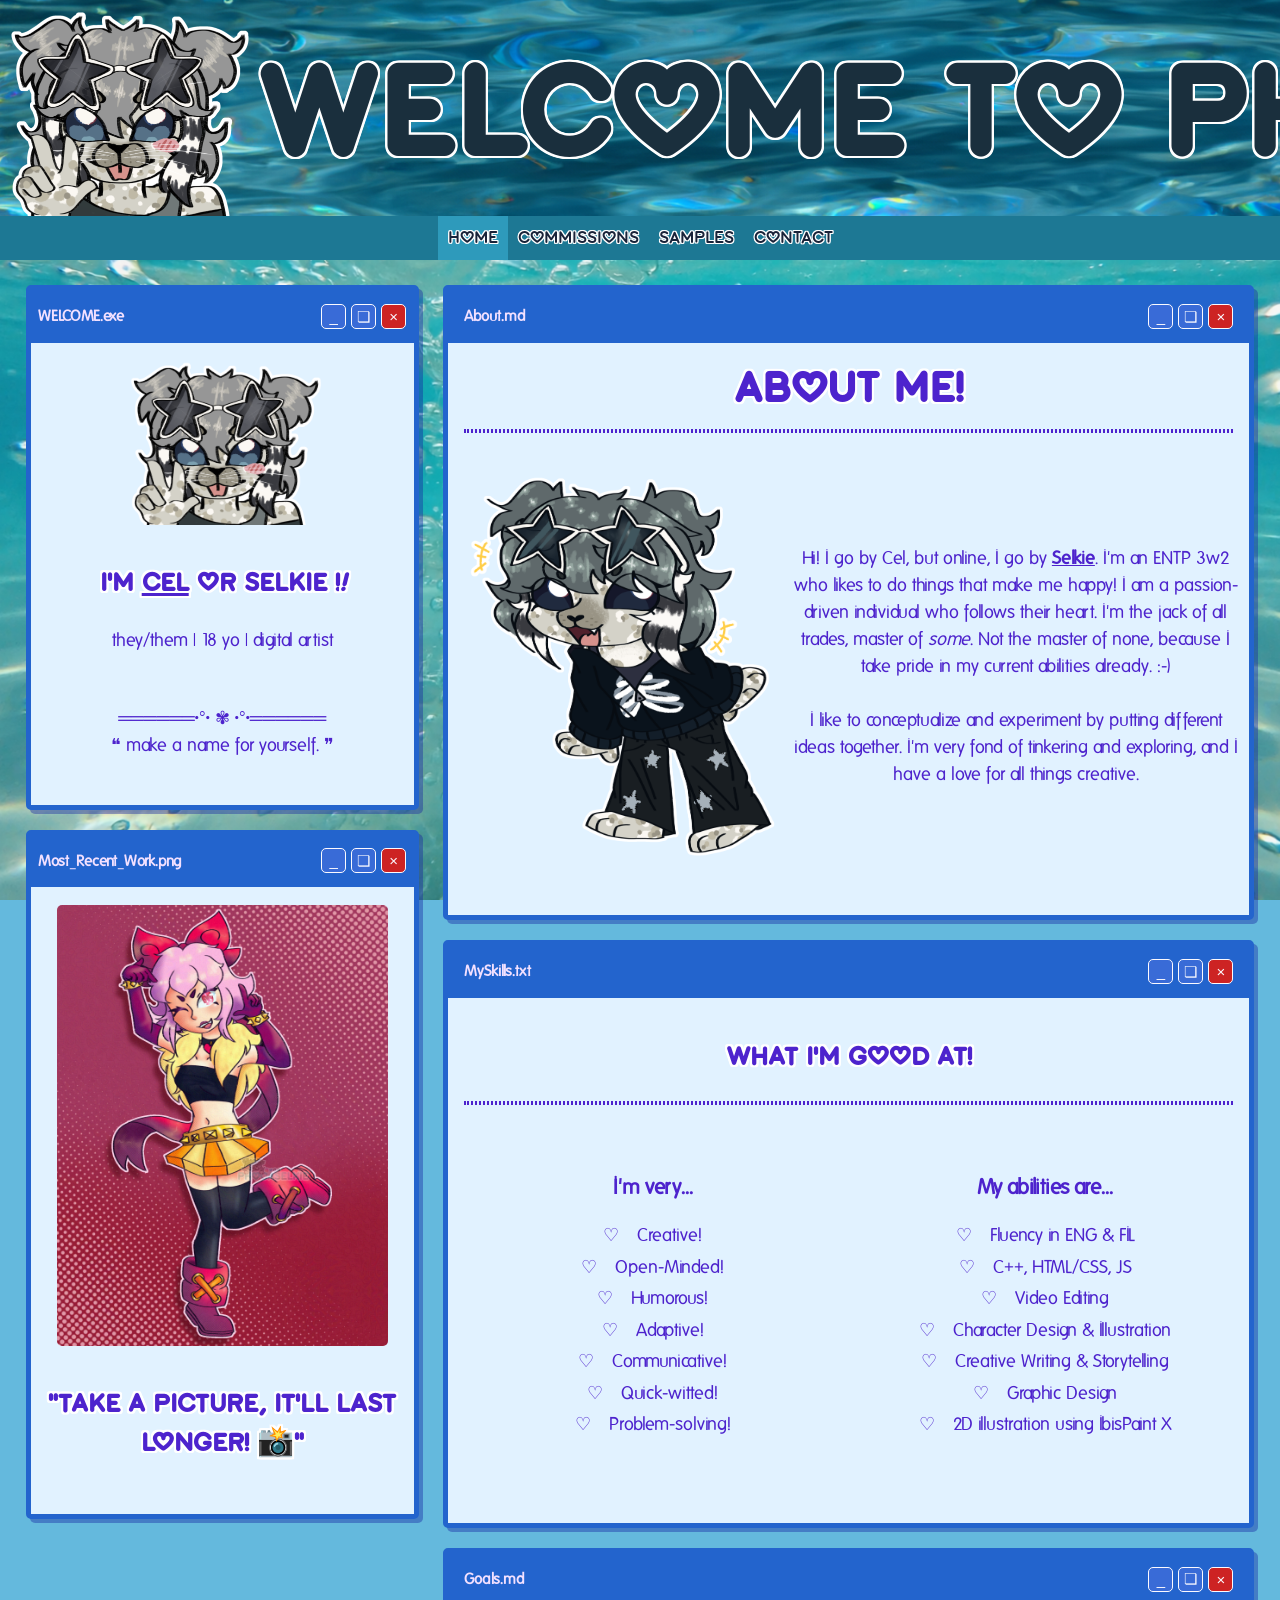
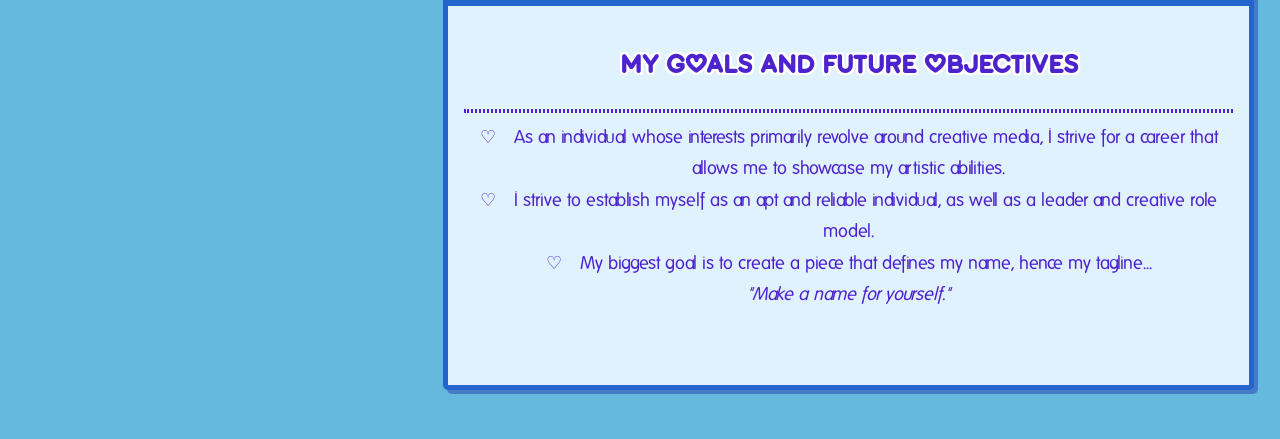
<file: index.html>
<!DOCTYPE html>
<html lang="en">
    <head>
        <meta charset="UTF-8">
        <meta name="viewport" content="width=device-width, initial-scale=1.0">
        <link rel="icon" type="image/x-icon" href="images/selkie.ico">
        <link rel="stylesheet" href="css/sheet.css">
        <title>phocaselkie! 🦭</title>
        <script src="js/titletypemainsite.js"></script>
    </head>
    <body>
        <header>
            <div class="header" id="header">
                <img src="images/selkie.png" alt="My mascot, Selkie" style="width: 250px;">
                <div class="marquee">
                    <h1>WELCOME TO PHOCASELKIE!!! 🦭</h1>
                </div>
            </div>
        </header>
            <div class="nav" id="nav-bar">
            <nav>
                <a class="active">Home</a><a class="link" href="commissions.html"><span data-content="Commissions">Commissions</span></a><a class="link" href="samples.html"><span data-content="Samples">Samples</span></a><a class="link" href="contact.html"><span data-content="Contact" href="contact.html">Contact</span></a>
            </nav>
            </div>
<div class="columns">
    <div class="left-column">
        <aside>
            <div class="win-1" id="welcome">
                <div class="titlebar">
                    <p>WELCOME.exe</p>
                    <div class="buttcont">
                        <button class="butt" aria-label="Minimize">_</button>
                        <button class="butt" aria-label="Maximize">❏</button>
                        <button class="butt close" aria-label="Close">×</button>
                    </div>
                </div>
                <div class="cont">
                    <img src="images/selkie.png" style="width: 200px;" alt="Icon of mascot, Selkie"> 
                    
                        <h2>I'm <u>Cel</u> or Selkie !<i>!</i></h2>
                        <p>they/them | 18 yo | digital artist</p>
                </div>
                <div class="cont">
                    <p>══════•°• ✾ •°•══════<br>❝ make a name for yourself. ❞</p>
                </div>
            </div>
        <div class="win-1" id="recentwork">
            <div class="titlebar">
                <p aria-label="Most recent work .png">Most_Recent_Work.png</p>
                <div class="buttcont">
                    <button class="butt" aria-label="Minimize">_</button>
                    <button class="butt" aria-label="Maximize">❏</button>
                    <button class="butt close" aria-label="Close">×</button>
                </div>
            </div>
            <div class="cont">
                    <img class="pic" src="images/fullrender.png" alt="A fully rendered fanmade artwork of the character, Melodie, from Brawl Stars.">
                    <h2>"Take a picture, it'll last longer! 📸"</h2>
            </div>
        </div>
        </aside>
    </div>
    <div class="right-column">
    <main>
        <div class="win-2" id="desc">
        <div class="titlebar">
            <p>About.md</p>
            <div class="buttcont">
                <button class="butt" aria-label="Minimize">_</button>
                <button class="butt" aria-label="Maximize">❏</button>
                <button class="butt close" aria-label="Close">×</button>
            </div>
        </div>
        <div class="cont">
            <h1>About Me!</h1>
            <hr>
        </div>
        <div class="conthd">
            <img src="images/sealbark.png" style="width: 40%;" alt="placeholder">
            <p>
                Hi! I go by Cel, but online, I go by <b><u>Selkie</u></b>. I'm an ENTP 3w2 who likes to do things that make me happy! I am a passion-driven individual who follows their heart. I'm the jack of all trades, master of <em>some</em>. Not the master of none, because I take pride in my current abilities already. :-)
                <br><br>
                I like to conceptualize and experiment by putting different ideas together. I'm very fond of tinkering and exploring, and I have a love for all things creative. 
            </p>
        </div>
        </div>
        <div class="win-2" id="skills">
        <div class="titlebar">
            <p>MySkills.txt</p>
            <div class="buttcont">
                <button class="butt" aria-label="Minimize">_</button>
                <button class="butt" aria-label="Maximize">❏</button>
                <button class="butt close" aria-label="Close">×</button>
            </div>
        </div>
        <div class="cont">
            <h2>What I'm Good At!</h2>
            <hr>
        </div>
        <div class="conthd">
            <div class="cont in">
                <h3>I'm very...</h3> <!-- soft skills -->
                <ul>
                    <li>Creative!</li>
                    <li>Open-Minded!</li>
                    <li>Humorous!</li>
                    <li>Adaptive!</li>
                    <li>Communicative!</li>
                    <li>Quick-witted!</li>
                    <li>Problem-solving!</li>
                </ul>
            </div>
            <div class="cont in">
                <h3>My abilities are...</h3> <!-- hard skills -->
                <ul>
                    <li>Fluency in ENG & FIL</li>
                    <li>C++, HTML/CSS, JS</li>
                    <li>Video Editing</li>
                    <li>Character Design & Illustration</li>
                    <li>Creative Writing & Storytelling</li>
                    <li>Graphic Design</li>
                    <li>2D illustration using IbisPaint X</li>
                </ul>
            </div>
        </div>
        </div>
        <div class="win-2" id="goals">
            <div class="titlebar">
                <p>Goals.md</p>
                <div class="buttcont">
                    <button class="butt" aria-label="Minimize">_</button>
                    <button class="butt" aria-label="Maximize">❏</button>
                   <button class="butt close" aria-label="Close">×</button>
                </div>
            </div>
            <div class="cont">
                <h2>My Goals and Future Objectives</h2>
                <hr>
                <ul>
                    <li>As an individual whose interests primarily revolve around creative media, I strive for a career that allows me to showcase my artistic abilities.</li>
                    <li>I strive to establish myself as an apt and reliable individual, as well as a leader and creative role model.</li>
                    <li>My biggest goal is to create a piece that defines my name, hence my tagline...
                        <br><i>"Make a name for yourself."</i></li>
                </ul>
            </div>
        </div>
    </main>
    </div>
</div>
    <script src="js/sparkle.js" type="text/javascript"></script>
    </body>
</html>
</file>
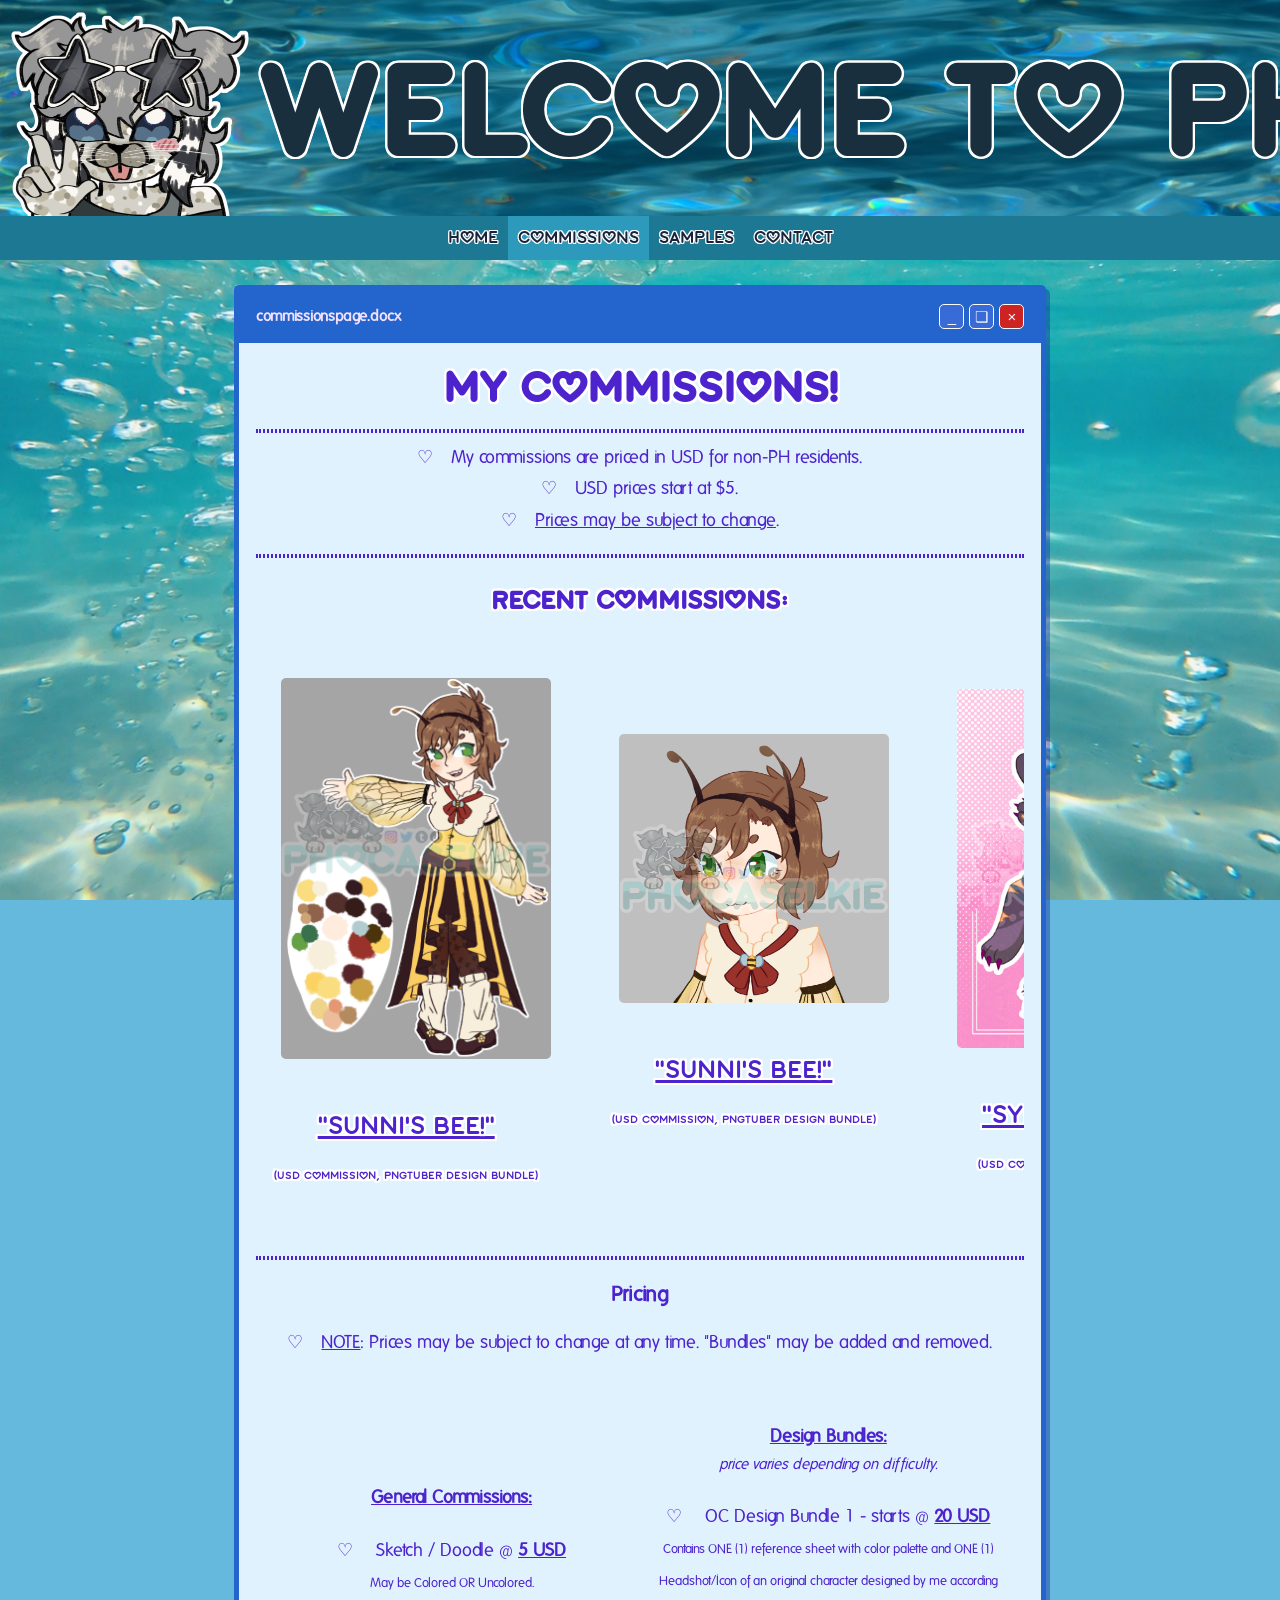
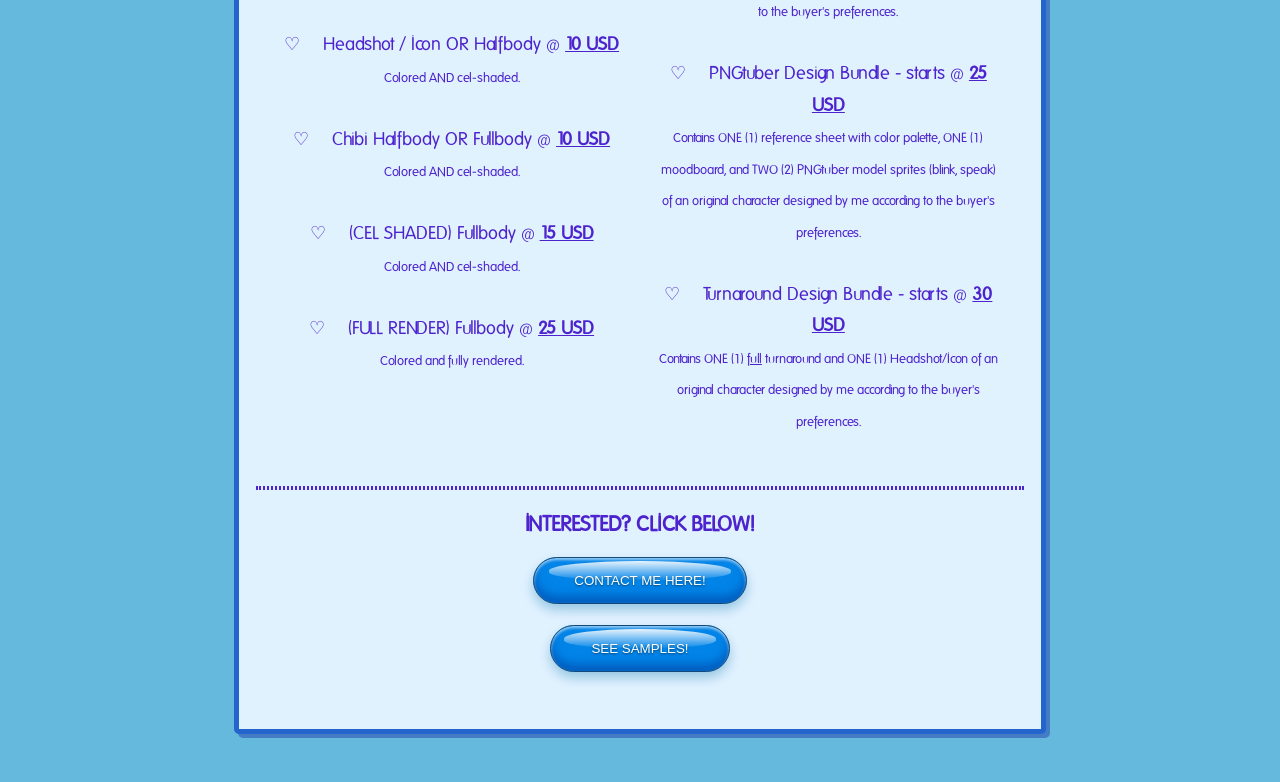
<file: commissions.html>
<!DOCTYPE html>
<html lang="en">
    <head>
        <meta charset="UTF-8">
        <meta name="viewport" content="width=device-width, initial-scale=1.0">
        <link rel="icon" type="image/x-icon" href="images/selkie.ico">
        <link rel="stylesheet" href="css/sheet.css">
        <title>phocaselkie! 🦭</title>
        <script src="js/titletypemainsite.js"></script>
    </head>
    <body>
        <header>
            <div class="header" id="header">
                <img src="images/selkie.png" alt="My mascot, Selkie" style="width: 250px;">
                <div class="marquee">
                    <h1>WELCOME TO PHOCASELKIE!!! 🦭</h1>
                </div>
            </div>
        </header>
        <div class="nav" id="nav-bar">
        <nav>
            <a class="link" href="index.html"><span data-content="Home">Home</span></a><a class="active">Commissions</a><a class="link" href="samples.html"><span data-content="Samples">Samples</span></a><a class="link" href="contact.html"><span data-content="Contact">Contact</span></a>
        </nav>
        </div>
        <div class="columns">
            <div class="right-column">
            <main>
                <div class="win-1">
                    <div class="titlebar">
                        <p>commissionspage.docx</p>
                        <div class="buttcont">
                        <button class="butt" aria-label="Minimize">_</button>
                        <button class="butt" aria-label="Maximize">❏</button>
                        <button class="butt close" aria-label="Close">×</button>
                        </div>
                    </div>
                    <div class="cont">
                        <h1>MY COMMISSIONS!</h1>
                        <hr>
                        <ul>
                            <li>My commissions are priced in USD for non-PH residents.</li>
                            <li>USD prices start at $5.</li>
                            <li><u>Prices may be subject to change</u>.</li>
                        </ul>
                        <hr>
                        <h2>Recent Commissions:</h2>
                        <div class="contscr">
                            <div class="cont scr">
                                <img src="images/sunni_comm_fullbod.png" alt="A reference sheet of an original character with a honeybee-inspired theme." class="pic" style="width: 100%">
                                <p class="cutie"><u>"Sunni's Bee!"</u>
                                    <br>
                                <span class="subhead">(USD Commission, PNGtuber Design Bundle)</span></p>
                            </div>
                            <div class="cont scr">
                                <img src="images/sunni_comm_halfbod.png" alt="A halfbody model of an original character with a honeybee-inspired theme." class="pic" style="width: 100%;">
                                <p class="cutie"><u>"Sunni's Bee!"</u>
                                <br>
                                <span class="subhead">(USD Commission, PNGtuber Design Bundle)</span></p>
                            </div>
                            <div class="cont scr">
                                <img src="images/sylvchibi1.png" alt="A drawing of an anthropomorphic original character." class="pic" style="width: 100%">
                                <p class="cutie"><u>"Sylvia's chibi"</u>
                                    <br>
                                <span class="subhead">(USD Commission, chibi full-body)</span></p>
                            </div>
                            <div class="cont scr">
                                <img src="images/sylvchibi2.png" alt="A drawing of an anthropomorphic original character." class="pic" style="width: 100%;">
                                <p class="cutie"><u>"Sylvia's chibi"</u>
                                <br>
                                <span class="subhead">(USD Commission, chibi full-body)</span></p>
                            </div>
                        </div>
                        <hr>
                        <h3>Pricing</h3>
                        <ul>
                            <li><u>NOTE</u>: Prices may be subject to change at any time. "Bundles" may be added and removed.</li>
                        </ul>
                        <div class="conthd">
                            <div class="cont">
                                <h4><u>General Commissions:</u></h4>
                                <ul>
                                    <li>
                                        Sketch / Doodle @ <b><u>5 USD</u></b>
                                        <br>
                                        <span class="subhead">May be Colored OR Uncolored.</span>
                                    </li>
                                    <br>
                                    <li>
                                        Headshot / Icon OR Halfbody @ <b><u>10 USD</u></b>
                                        <br>
                                        <span class="subhead">Colored AND cel-shaded.</span>
                                    </li>
                                    <br>
                                    <li>
                                        Chibi Halfbody OR Fullbody @ <b><u>10 USD</u></b>
                                        <br>
                                        <span class="subhead">Colored AND cel-shaded.</span>
                                    </li>
                                    <br>
                                    <li>
                                        (CEL SHADED) Fullbody @ <b><u>15 USD</u></b>
                                        <br>
                                        <span class="subhead">Colored AND cel-shaded.</span>
                                    </li>
                                    <br>
                                    <li>
                                        (FULL RENDER) Fullbody @ <b><u>25 USD</u></b>
                                        <br>
                                        <span class="subhead">Colored and fully rendered.</span>
                                    </li>
                                </ul>
                            </div>
                            <div class="cont">
                                <h4><u>Design Bundles:</u><br><span class="notice"><i>price varies depending on difficulty.</i></span></h4>
                                <ul>
                                    <li>
                                        OC Design Bundle 1 - starts @ <b><u>20 USD</u></b>
                                        <br>
                                        <span class="subhead">Contains ONE (1) reference sheet with color palette and ONE (1) Headshot/Icon of an original character designed by me according to the buyer's preferences.</span>
                                    </li>
                                    <br>
                                    <li>
                                        PNGtuber Design Bundle - starts @ <b><u>25 USD</u></b>
                                        <br>
                                        <span class="subhead">Contains ONE (1) reference sheet with color palette, ONE (1) moodboard, and TWO (2) PNGtuber model sprites (blink, speak) of an original character designed by me according to the buyer's preferences.</span>
                                    </li>
                                    <br>
                                    <li>
                                        Turnaround Design Bundle - starts @ <b><u>30 USD</u></b>
                                        <br>
                                        <span class="subhead">Contains ONE (1) <u>full</u> turnaround and ONE (1) Headshot/Icon of an original character designed by me according to the buyer's preferences.</span>
                                    </li>
                                </ul>
                            </div>
                        </div>
                        <hr>
                        <h3>INTERESTED? CLICK BELOW!</h3>
                            <a href="contact.html"><button class="aerobutt">CONTACT ME HERE!</button></a>
                            <br><br>
                            <a href="samples.html"><button class="aerobutt">SEE SAMPLES!</button></a>
                    </div>
                </div>
            </main>
            </div>
        </div>
        <script src="js/sparkle.js" type="text/javascript"></script>
    </body>
</html>
</file>
<file: css/sheet.css>
/* WEBSITE FONTS */
@font-face /* Sant Joan */ {
    font-family: 'Sant Joan';
    font-style: normal;
    font-weight: normal;
    src: url('../images/SantJoanDespiRegular.woff');
} 
@font-face /* Folks */ {
    font-family: 'Folks';
    font-style: normal;
    font-weight: normal;
    src: url('../images/Folks-Normal.ttf');
}
* {
    box-sizing: border-box;
}
/* GENERAL */
@keyframes scroll {
    from {
        transform: translateX(100vw);
    }
    to {
        transform: translateX(-100%);
    }
}
@keyframes fadeInAnimation {
    0% {
    opacity: 0;
    }
    100% {
    opacity: 1;
    }
}
#container {
margin: auto;
padding: 0 1rem;
max-width: 48rem;
width: 100%;
}
a { 
text-decoration: none;
}
html {
    scroll-behavior: smooth;
}
body {
    /* image from https://www.vecteezy.com/photo/70311943-underwater-bubbles-rising-in-clear-turquoise-ocean-water */
    /* cursor from https://www.cursor.cc/?action=icon&file_id=241183 */
    cursor: url('../images/cursor.cur'), pointer !important;
    text-align: center;
    margin: 0px;
    animation: fadeInAnimation ease 2s;
    background-color: #64b9dd;
    background-image: url(../images/blub.jpg);
    background-size: cover;
    background-position: center;
    background-attachment: fixed;
    background-repeat: no-repeat;
    animation-iteration-count: 1;
    overflow-x: hidden;
    text-align: center;
    animation-fill-mode: forwards;
    width: auto;
}
/* DIVS & DIV-SPECIFIC ELEMENTS */
.header {
    /* image from https://www.vecteezy.com/photo/31087428-blue-water-surface-background */
    display: flex;
    align-items: center;
    justify-content: center;
    background-color: rgb(123, 152, 208);
    background-image: url(../images/water.jpg);
    background-size: cover;
    background-position: center;
    background-repeat: repeat-x;
    background-attachment: fixed;
    padding: 0;
    margin: 0;
    padding-top: 10px;
}
.header img {
    align-self: flex-end;
    margin: 0;
    display: block;
}
.marquee {
    overflow: hidden;
    white-space: nowrap;
    margin: 0%;
    padding-bottom: 0px;
}
.marquee h1 {
    display: inline-block;
    animation: scroll 10s linear infinite;
    margin: 5px;
    font-size: 150px;
    font-family: 'Sant Joan';
    text-shadow: 0px 0px #fff, 0px 1px #fff, 0px -1px #fff, 0px 2px #fff, 0px -2px #fff, 1px 0px #fff, 1px 1px #fff, 1px -1px #fff, 1px 2px #fff, 1px -2px #fff, -1px 0px #fff, -1px 1px #fff, -1px -1px #fff, -1px 2px #fff, -1px -2px #fff, 2px 0px #fff, 2px 1px #fff, 2px -1px #fff, 2px 2px #fff, 2px -2px #fff, -2px 0px #fff, -2px 1px #fff, -2px -1px #fff, -2px 2px #fff, -2px -2px #fff;
    color: rgb(26, 47, 61);
}
.nav {
    background-color: rgb(29, 120, 148);
    overflow: hidden;
    margin-bottom: 0%;
    position: sticky;
    top: 0;
}
.nav a {
    display: inline-block;
    text-shadow: 0px 0px #fff, 0px 1px #fff, 0px -1px #fff, 1px 0px #fff, 1px 1px #fff, 1px -1px #fff, -1px 0px #fff, -1px 1px #fff, -1px -1px #fff;
    color: rgb(25, 35, 57);
    text-decoration: none;
    font-size: 20px;
    transition: background-color .3s ease-in-out;
    padding: 10px;
    margin: 0px;
    width: auto;
    font-family: 'Sant Joan';
}
.nav a:hover, .active {
    background-color: rgb(46, 154, 187);
}
.titlebar {
  display: flex;
  justify-content: space-between;
  align-items: center;
  background: #2364cd;
  color: #f2e0ff;
  padding-right: 2%;
  padding-left: 2%;
  font-family: 'Folks';
  font-size: 15px;
  margin: 0%;
  font-weight: bold;
  text-align: left;
}
.conthd {
    display: flex;
    align-items: center;
    justify-content: center;
    padding: 1%;
    color: #4d23cd;
    font-family: 'Folks';
    font-size: 18px;
    width: 100%;
}
.contscr {
    display: flex;
    align-items: center;
    justify-content: flex-start;
    padding: 1%;
    color: #4d23cd;
    overflow-x:scroll;
    font-size: 18px;
    width: 100%;
    gap: 5%;
    scroll-snap-type: x proximity;
}
.cont {
    padding: 2%;
    align-items: flex-start;
    justify-content: center;
    color: #4d23cd;
    font-family: 'Folks';
    font-size: 18px;
    width: 100%;
}
.scr {
    flex: 0 0 300px;
    scroll-snap-align: start;
}
.in {
    margin: 0%;
    width: 100%;
}
.cont h1 {
    font-family: 'Sant Joan';
    font-size: 50px;
    margin: 0;
    text-shadow: 0px 0px #fff, 0px 1px #fff, 0px -1px #fff, 0px 2px #fff, 0px -2px #fff, 1px 0px #fff, 1px 1px #fff, 1px -1px #fff, 1px 2px #fff, 1px -2px #fff, -1px 0px #fff, -1px 1px #fff, -1px -1px #fff, -1px 2px #fff, -1px -2px #fff, 2px 0px #fff, 2px 1px #fff, 2px -1px #fff, 2px 2px #fff, 2px -2px #fff, -2px 0px #fff, -2px 1px #fff, -2px -1px #fff, -2px 2px #fff, -2px -2px #fff;
}
.cont h2 {
    font-family: 'Sant Joan';
    font-size: 30px;
    text-shadow: 0px 0px #fff, 0px 1px #fff, 0px -1px #fff, 0px 2px #fff, 0px -2px #fff, 1px 0px #fff, 1px 1px #fff, 1px -1px #fff, 1px 2px #fff, 1px -2px #fff, -1px 0px #fff, -1px 1px #fff, -1px -1px #fff, -1px 2px #fff, -1px -2px #fff, 2px 0px #fff, 2px 1px #fff, 2px -1px #fff, 2px 2px #fff, 2px -2px #fff, -2px 0px #fff, -2px 1px #fff, -2px -1px #fff, -2px 2px #fff, -2px -2px #fff;
}
.buttcont {
  display: flex;
  gap: 5px;
}
/* DIV COLUMNS */
[class*="win-"] {
    border-radius: 5px;
    margin-bottom: 20px;
    background: #e1f2ff;
    border: 5px solid #2364cd;
    box-shadow: 4px 4px 0 #1622a164;
    text-align: center;
}
.win-1,.win-2 {
    width: 100%;
    padding-bottom: 5%;
}
.columns {
    display: flex;
    align-items: flex-start;
    justify-content:center;
    gap: 2%;
    padding: 0;
    margin: 2%;
}
.left-column {
    width: 32%;
}
.right-column {
    width: 66%;
}
/* IMAGES + LINKS */
hr {
    border-width: 2px;
    border-style: dotted;
}
img {
        transition: transform .3s ease-in-out;
        margin: 10px;
}
img:hover {
    transform: scale(1.05);
}
.pic {
    border-radius: 5px;
    width: 90%;
}
.link {
position: relative;
transition: clip-path 275ms ease;
}
.link:hover span::before, .link:focus span::before {
clip-path: polygon(0 0, 100% 0, 100% 100%, 0 100%);
}
.link span {
position: relative;
display: inline-block;
}
.link span::before {
position: absolute;
content: attr(data-content);
text-decoration: underline;
clip-path: polygon(0 0, 0 0, 0% 100%, 0 100%);
transition: clip-path 275ms ease;
}
.butt {
  background: #396bd7;
  color: #fbfaff;
  border: 1.5px solid #fbfaff;
  border-radius: 5px;
  width: 25px;
  height: 25px;
  font-size: 15px;
  text-align: center;
  transition: ease-in-out .2s;
  padding: 2%;
}
.close {
    background: #cd2323;
}
.butt:hover {
  background: #5ea9ff;
}
.close:hover {
    background: #ff3636;
}
.aerobutt {
    position: relative;
    overflow: hidden;
    border-radius: 50px;
    border: 1px solid #124b79;
    padding: 15px 40px;
    color: #fff;
    text-shadow: 0 1px 2px #06446e;
    background: #0084e8;
    box-shadow:inset 0 2px 3px #ffffff99,inset 0 -7px 10px #003b9a88,0 6px 12px #0072aa55;
    cursor: pointer;
    transition: transform .2s ease,filter .2s ease;
}
.aerobutt::before {
    content: "";
    position: absolute;
    top: 6%;
    left: 7%;
    width: 86%;
    height: 43%;
    border-radius: 50% 50% 40% 40%;
    background: linear-gradient(to bottom,rgba(255,255,255,0.9),rgba(255,255,255,0.05));
    pointer-events: none;
}
.aerobutt:hover {
    transform: translateY(-2px);
    filter: brightness(1.12);
}
/* TEXT & MARKUP */
ul {
    list-style-type: "♡\2003";
    list-style-position: inside;
    padding: 0px;
    line-height: 1.75;
    margin-top: 0px;
}
p {
    line-height: 1.5;
}
h4 {
    line-height: 1.5;
}
.err {
    font-family: 'Sant Joan';
    font-size: 150px !important;
    line-height: 0.75;
}
.cutie {
    text-shadow: 0px 0px #fff, 0px 1px #fff, 0px -1px #fff, 0px 2px #fff, 0px -2px #fff, 1px 0px #fff, 1px 1px #fff, 1px -1px #fff, 1px 2px #fff, 1px -2px #fff, -1px 0px #fff, -1px 1px #fff, -1px -1px #fff, -1px 2px #fff, -1px -2px #fff, 2px 0px #fff, 2px 1px #fff, 2px -1px #fff, 2px 2px #fff, 2px -2px #fff, -2px 0px #fff, -2px 1px #fff, -2px -1px #fff, -2px 2px #fff, -2px -2px #fff;
    color: #4d23cd;
    font-family: 'Sant Joan';
    font-size: 30px;
    padding: 0%;
}
.subhead {
    font-size: 13px;
}
.notice {
    font-size: 15px;
    line-height: 0;
    font-weight: lighter;
}
/* @MEDIA */
@media only screen and (max-width: 700px) {
    /* HEADER */
    .header {
        width: 100%;
        box-sizing: border-box;
        padding: 0%;
    }
    .header img {
        width: 40% !important;

    }
    .marquee {
        flex: 1;
        min-width: 0;
    }
    .marquee h1 {
        font-size: 75px !important;
    }
    /* NAVIGATION */
    .nav {
        width: 100%;
        padding: 0%;
    }
    .nav a {
        font-size: 16px;
    }
    /* COLUMNS */
    .columns {
        flex-direction: column !important;
        margin: 2%;
    }
    .left-column {
        width: 100%;
    }
    .right-column {
        width: 100%;
    }
    /* WELCOME WINDOW */
    .conthd {
        flex-direction: row;
        padding: 15px 5px;
    }
    .conthd img {
        width: 110px !important;
    }
    .cont {
        font-size: 16px;
    }
    .cont h1 {
        font-size: 40px;
    }
    .cont h2 {
        font-size: 28px;
    }
    /* WINDOW TITLE BAR */
    .titlebar {
        font-size: 13px;
    }
    .butt {
        width: 27px;
        height: 27px;
    }
}
@media only screen and (max-width: 450px) {
    .conthd {
        flex-direction: column;
    }
    .conthd img {
        width: 100px !important;
    }
    .cont h2 {
        margin: 5px;
    }
}
@media (min-width: 48rem) {
}
</file>
